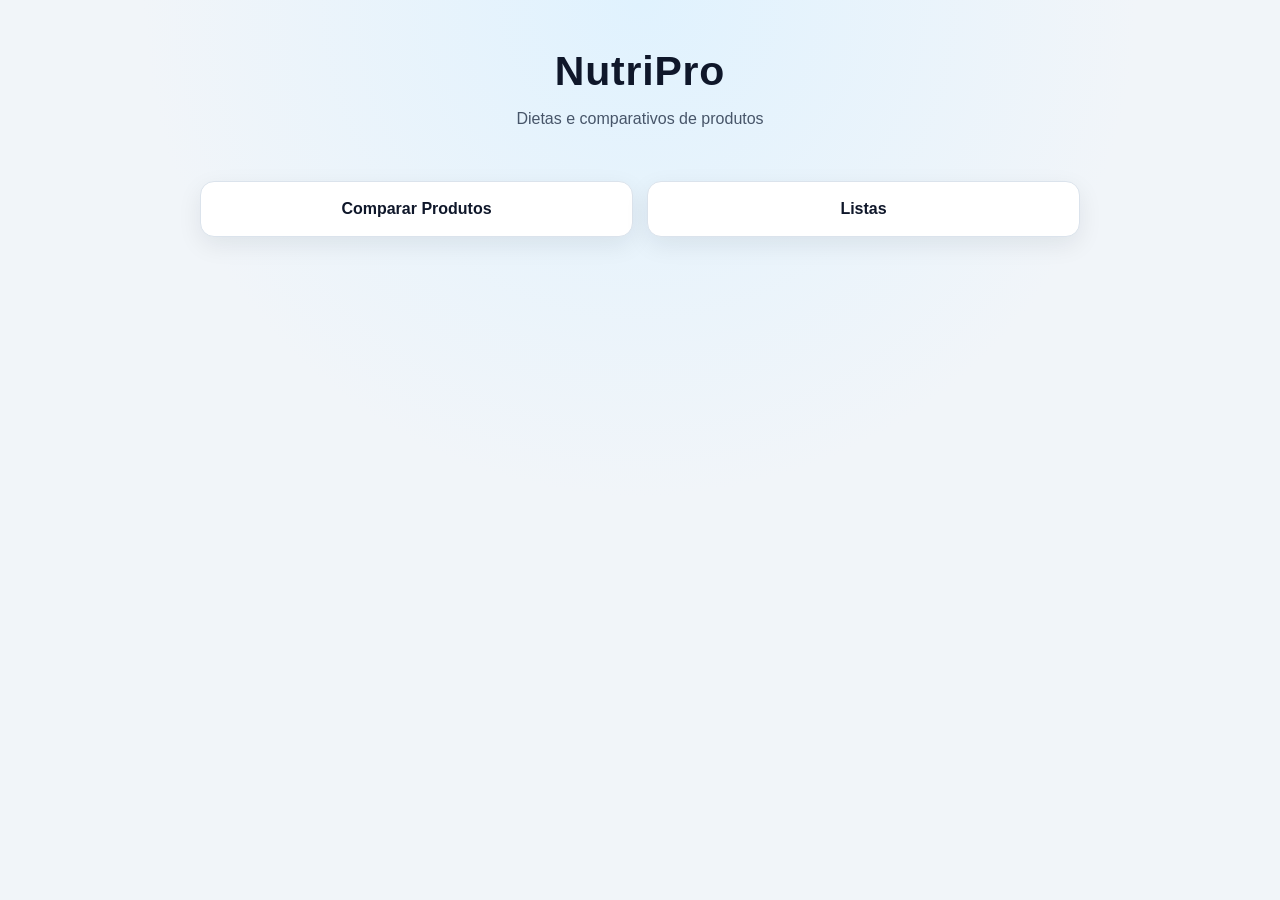
<file: Home/index.html>
<!DOCTYPE html>
<html lang="pt-br">
<head>
    <meta charset="UTF-8">
    <meta name="viewport" content="width=device-width, initial-scale=1.0">
    <title>NutriPro</title>
    <link rel="stylesheet" href="home.css">
</head>
<body>
    <header class="page-header">
        <h1>NutriPro</h1>
        <p>Dietas e comparativos de produtos</p>
    </header>

    <main class="home-main">
        <nav aria-label="Navegação principal">
            <ul class="menu-links">
                <li><a href="Comparativo/comp.html">Comparar Produtos</a></li>
                <li><a href="Listas/listas.html">Listas</a></li>
            </ul>
        </nav>
    </main>
</body>
</html>
</file>
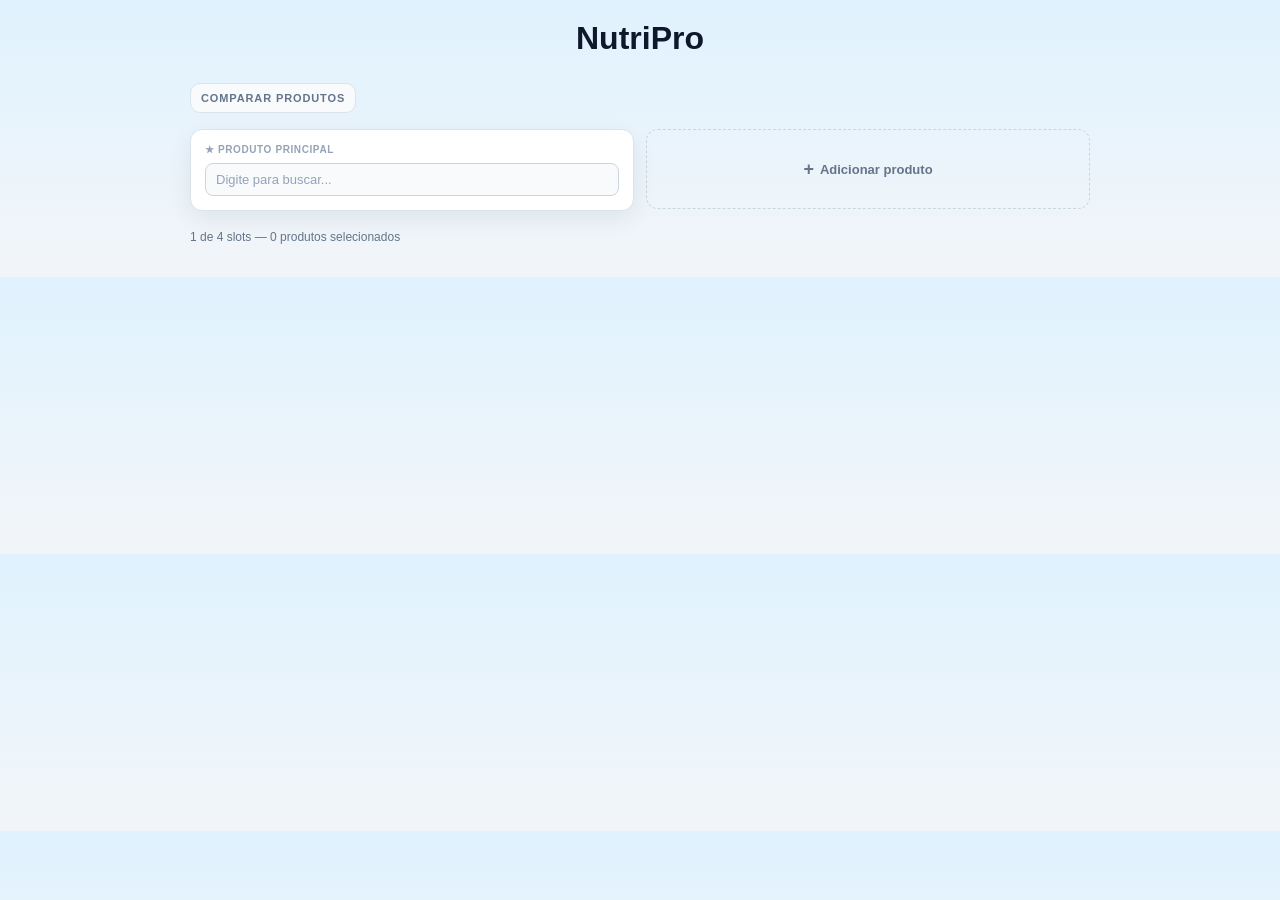
<file: Home/Comparativo/comp.html>
<!DOCTYPE html>
<html lang="pt-BR">
<head>
    <meta charset="UTF-8">
    <meta name="viewport" content="width=device-width, initial-scale=1.0">
    <title>Comparativo</title>
    <style>
    :root {
      --bg: #f1f5f9;
      --surface: #ffffff;
      --text: #0f172a;
      --muted: #64748b;
      --border: #dbe3ec;
      --primary: #0ea5e9;
    }

    * { box-sizing: border-box; margin: 0; padding: 0; }

    body {
      font-family: Arial, Helvetica, sans-serif;
      background: linear-gradient(180deg, #e0f2fe 0%, var(--bg) 260px);
      color: var(--text);
      padding: 0 1rem 2rem;
    }

    header {
      text-align: center;
      padding: 20px 0 10px;
    }

    #comparador { max-width: 900px; margin: 1rem auto 0; }
    .cmp-header {
      font-size: 11px;
      font-weight: 700;
      letter-spacing: .08em;
      text-transform: uppercase;
      color: var(--muted);
      margin-bottom: 1rem;
      background: #f8fafc;
      border: 1px solid var(--border);
      border-radius: 10px;
      padding: 8px 10px;
      display: inline-block;
    }
    .slots-grid { display: grid; grid-template-columns: repeat(auto-fit, minmax(220px, 1fr)); gap: 12px; align-items: start; }

    .slot-card {
      background: var(--surface);
      border: 1px solid var(--border);
      border-radius: 12px;
      padding: 14px;
      position: relative;
      animation: fadeIn .18s ease;
      box-shadow: 0 8px 24px rgba(15, 23, 42, 0.07);
    }
    .slot-label { font-size: 10px; font-weight: 700; color: #94a3b8; text-transform: uppercase; letter-spacing: .06em; margin-bottom: 8px; }
    .slot-remove { position: absolute; top: 8px; right: 8px; background: none; border: none; cursor: pointer; color: #94a3b8; font-size: 16px; line-height: 1; padding: 0 4px; border-radius: 4px; }
    .slot-remove:hover { color: #334155; background: #f1f5f9; }

    .input-wrap { position: relative; }
    .slot-input { width: 100%; font-size: 13px; padding: 8px 28px 8px 10px; border: 1px solid #cbd5e1; border-radius: 8px; background: #f8fafc; color: var(--text); outline: none; transition: border-color .2s; }
    .slot-input:focus { border-color: var(--primary); box-shadow: 0 0 0 3px rgba(14, 165, 233, .2); }
    .slot-input::placeholder { color: #94a3b8; }
    .input-clear { position: absolute; right: 7px; top: 50%; transform: translateY(-50%); background: none; border: none; cursor: pointer; color: #94a3b8; font-size: 14px; line-height: 1; padding: 2px 4px; display: none; }
    .input-clear:hover { color: #334155; }

    .dropdown { position: absolute; top: calc(100% + 4px); left: 0; right: 0; background: var(--surface); border: 1px solid #cbd5e1; border-radius: 10px; z-index: 100; max-height: 220px; overflow-y: auto; box-shadow: 0 8px 20px rgba(0,0,0,.09); display: none; }
    .dd-item { display: flex; align-items: center; gap: 10px; padding: 8px 10px; cursor: pointer; border-bottom: 1px solid #f1f5f9; font-size: 13px; }
    .dd-item:last-child { border-bottom: none; }
    .dd-item:hover { background: #f8fafc; }
    .dd-thumb { width: 32px; height: 32px; object-fit: contain; border-radius: 4px; background: #f1f5f9; flex-shrink: 0; }
    .dd-thumb-placeholder { width: 32px; height: 32px; border-radius: 4px; background: #f1f5f9; flex-shrink: 0; }
    .dd-name { font-weight: 600; color: var(--text); white-space: nowrap; overflow: hidden; text-overflow: ellipsis; }
    .dd-brand { font-size: 11px; color: var(--muted); }
    .dd-msg { padding: 10px; font-size: 13px; color: var(--muted); text-align: center; }

    .selected-chip { display: flex; align-items: center; gap: 8px; background: #f8fafc; border-radius: 8px; padding: 6px 8px; margin-top: 8px; border: 1px solid var(--border); }
    .chip-img { width: 24px; height: 24px; object-fit: contain; border-radius: 3px; }
    .chip-name { flex: 1; font-size: 12px; font-weight: 600; color: #1e293b; white-space: nowrap; overflow: hidden; text-overflow: ellipsis; }
    .chip-clear { background: none; border: none; cursor: pointer; color: #94a3b8; font-size: 14px; padding: 0 2px; line-height: 1; }
    .chip-clear:hover { color: #334155; }

    .nutri-all { margin-top: 8px; border: 1px solid var(--border); border-radius: 8px; overflow: hidden; }
    .nutri-title { background: #f8fafc; color: var(--muted); font-size: 11px; font-weight: 700; letter-spacing: .03em; padding: 7px 8px; }
    .nutri-list { max-height: 280px; overflow-y: auto; }
    .nutri-row { display: flex; justify-content: space-between; gap: 8px; padding: 6px 8px; font-size: 12px; border-top: 1px solid #eef2f7; }
    .nutri-row:first-child { border-top: none; }
    .nutri-key { color: #334155; text-transform: capitalize; }
    .nutri-value { color: #0f172a; font-weight: 700; text-align: right; }

    .add-btn { display: flex; align-items: center; justify-content: center; gap: 6px; background: none; border: 1px dashed #cbd5e1; border-radius: 12px; padding: 14px; cursor: pointer; color: var(--muted); font-size: 13px; font-weight: 600; min-height: 80px; width: 100%; transition: background .15s, border-color .15s, color .15s; }
    .add-btn:hover { background: #f8fafc; border-color: var(--primary); color: #0f172a; }

    .cmp-footer { margin-top: 1rem; }
    .counter { font-size: 12px; color: var(--muted); }

    @keyframes fadeIn { from { opacity: 0; transform: scale(.96); } to { opacity: 1; transform: scale(1); } }
</style>
</head>
<body>
    <header>
        <h1>NutriPro</h1>
    </header>

    <main class="comparador-container">
      <div id="comparador">
        <p class="cmp-header">Comparar produtos</p>
        <div class="slots-grid" id="slots-grid"></div>
        <div class="cmp-footer">
          <span class="counter" id="counter"></span>
        </div>
      </div>
    </main>

    <script>
  (function () {
    const MAX = 4;
    const OFF_URL = "https://world.openfoodfacts.org/cgi/search.pl";
    let slots = [{ id: 1, value: "", product: null, primary: true }];
    const timers = {};

    function normalizeText(text) {
      return (text ?? "")
        .toString()
        .normalize("NFD")
        .replace(/[\u0300-\u036f]/g, "")
        .toLowerCase()
        .trim();
    }

    async function searchOFF(query) {
      const normalizedQuery = normalizeText(query);
      const params = new URLSearchParams({
        search_terms: normalizedQuery,
        search_simple: "1",
        action: "process",
        json: "1",
        page_size: "24",
        lc: "pt",
        fields: "id,product_name,brands,image_small_url,nutriments",
      });

      const res = await fetch(`${OFF_URL}?${params}`);
      const data = await res.json();
      const products = data.products ?? [];

      const ranked = products
        .map((product) => {
          const name = normalizeText(product.product_name);
          const brand = normalizeText(product.brands);
          const nameStarts = name.startsWith(normalizedQuery);
          const nameContains = name.includes(normalizedQuery);
          const brandContains = brand.includes(normalizedQuery);
          const score = nameStarts ? 3 : nameContains ? 2 : brandContains ? 1 : 0;
          return { product, score };
        })
        .filter((entry) => entry.score > 0)
        .sort((a, b) => b.score - a.score)
        .map((entry) => entry.product);

      return ranked.length ? ranked.slice(0, 8) : products.slice(0, 8);
    }

    const NUTRI_LABELS_PT = {
      energy: "Energia",
      "energy-kcal": "Energia (kcal)",
      "energy-kj": "Energia (kJ)",
      fat: "Gorduras totais",
      "saturated-fat": "Gorduras saturadas",
      "monounsaturated-fat": "Gorduras monoinsaturadas",
      "polyunsaturated-fat": "Gorduras poli-insaturadas",
      trans: "Gorduras trans",
      carbohydrates: "Carboidratos",
      sugars: "Açúcares",
      sucrose: "Sacarose",
      glucose: "Glicose",
      fructose: "Frutose",
      lactose: "Lactose",
      maltose: "Maltose",
      starch: "Amido",
      fiber: "Fibras",
      proteins: "Proteínas",
      salt: "Sal",
      sodium: "Sódio",
      cholesterol: "Colesterol",
      calcium: "Cálcio",
      iron: "Ferro",
      vitamin_a: "Vitamina A",
      vitamin_c: "Vitamina C",
      vitamin_d: "Vitamina D",
      vitamin_e: "Vitamina E",
      "nova-group": "Grupo NOVA",
      "nutrition-score-fr": "Pontuação nutricional (FR)",
    };

    function formatNutriLabel(key) {
      const suffix = key.endsWith("_100g")
        ? " (100g)"
        : key.endsWith("_serving")
          ? " (porção)"
          : "";

      const baseKey = key
        .replace(/_100g$/i, "")
        .replace(/_serving$/i, "")
        .replace(/_value$/i, "")
        .toLowerCase();

      const translated = NUTRI_LABELS_PT[baseKey];
      if (translated) return `${translated}${suffix}`;

      return `${baseKey
        .replace(/_/g, " ")
        .replace(/-/g, " ")
        .trim()}${suffix}`;
    }

    function extractNutriments(product) {
      const nutriments = product.nutriments ?? {};
      const items = [];

      Object.entries(nutriments).forEach(([rawKey, rawValue]) => {
        if (rawValue == null || rawValue === "") return;
        if (/_unit$/i.test(rawKey)) return;

        const type = typeof rawValue;
        if (type !== "number" && type !== "string") return;

        const key = rawKey.trim();
        const value = type === "number" ? Number(rawValue.toFixed(2)) : rawValue;

        const baseKey = key
          .replace(/_100g$/i, "")
          .replace(/_serving$/i, "")
          .replace(/_value$/i, "");

        const unit = nutriments[`${baseKey}_unit`];
        const valueWithUnit = unit && !String(value).includes(unit) ? `${value} ${unit}` : `${value}`;

        items.push({
          label: formatNutriLabel(key),
          value: valueWithUnit,
        });
      });

      return items.sort((a, b) => a.label.localeCompare(b.label, "pt-BR"));
    }

    function renderChip(slot) {
      const p = slot.product;
      const img = p.image_small_url
        ? `<img class="chip-img" src="${p.image_small_url}" alt="" />`
        : "";
      return `<div class="selected-chip">
        ${img}
        <span class="chip-name">${escHtml((p.product_name || "Sem nome").substring(0, 32))}</span>
        <button class="chip-clear" data-clear="${slot.id}" aria-label="Limpar">×</button>
      </div>`;
    }

    function renderNutri(product) {
      const nutriments = extractNutriments(product);
      if (!nutriments.length) {
        return `<div class="nutri-all"><div class="nutri-title">Informações nutricionais</div><div class="nutri-row"><span class="nutri-key">Sem dados disponíveis</span></div></div>`;
      }

      const rows = nutriments
        .map((item) => `<div class="nutri-row"><span class="nutri-key">${escHtml(item.label)}</span><span class="nutri-value">${escHtml(item.value)}</span></div>`)
        .join("");

      return `<div class="nutri-all">
        <div class="nutri-title">Informações nutricionais (${nutriments.length})</div>
        <div class="nutri-list">${rows}</div>
      </div>`;
    }

    function escHtml(str) {
      return String(str)
        .replace(/&/g, "&amp;")
        .replace(/</g, "&lt;")
        .replace(/>/g, "&gt;")
        .replace(/"/g, "&quot;");
    }

    function render() {
      const grid = document.getElementById("slots-grid");
      grid.innerHTML = "";

      slots.forEach((slot, idx) => {
        const labelText = slot.primary ? "★ Produto principal" : `Produto ${idx + 1}`;
        const card = document.createElement("div");
        card.className = "slot-card";
        card.dataset.slotId = slot.id;
        card.innerHTML = `
          <p class="slot-label">${labelText}</p>
          ${!slot.primary ? `<button class="slot-remove" data-remove="${slot.id}" aria-label="Remover slot">×</button>` : ""}
          <div class="input-wrap">
            <input class="slot-input" type="text" placeholder="Digite para buscar..." autocomplete="off"
              value="${escHtml(slot.value)}" data-slot="${slot.id}" aria-label="Buscar ${labelText}" />
            <button class="input-clear" data-input-clear="${slot.id}" aria-label="Limpar campo"
              style="display:${slot.value ? "block" : "none"}">×</button>
            <div class="dropdown" id="dd-${slot.id}"></div>
          </div>
          <div id="product-info-${slot.id}">
            ${slot.product ? renderChip(slot) + renderNutri(slot.product) : ""}
          </div>`;
        grid.appendChild(card);

        const input = card.querySelector(".slot-input");
        const clearBtn = card.querySelector(".input-clear");
        const dd = card.querySelector(".dropdown");

        input.addEventListener("input", (e) => {
          const val = e.target.value;
          slot.value = val;
          clearBtn.style.display = val ? "block" : "none";
          if (val.length < 2) { dd.style.display = "none"; return; }
          dd.style.display = "block";
          dd.innerHTML = `<div class="dd-msg">Buscando...</div>`;
          clearTimeout(timers[slot.id]);
          timers[slot.id] = setTimeout(async () => {
            if (!slot.value || slot.value.length < 2) { dd.style.display = "none"; return; }
            try {
              const results = await searchOFF(slot.value);
              if (!results.length) { dd.innerHTML = `<div class="dd-msg">Nenhum resultado</div>`; return; }
              dd.innerHTML = "";
              results.forEach((p) => {
                const item = document.createElement("div");
                item.className = "dd-item";
                item.innerHTML = `
                  ${p.image_small_url
                    ? `<img class="dd-thumb" src="${p.image_small_url}" alt="" />`
                    : `<div class="dd-thumb-placeholder"></div>`}
                  <div style="min-width:0">
                    <div class="dd-name">${escHtml((p.product_name || "Sem nome").substring(0, 40))}</div>
                    ${p.brands ? `<div class="dd-brand">${escHtml(p.brands.substring(0, 28))}</div>` : ""}
                  </div>`;
                item.addEventListener("mousedown", (event) => {
                  event.preventDefault();
                  const selectedName = p.product_name || "";
                  slot.value = selectedName;
                  slot.product = p;
                  input.value = selectedName;
                  clearBtn.style.display = "block";
                  dd.style.display = "none";
                  document.getElementById(`product-info-${slot.id}`).innerHTML =
                    renderChip(slot) + renderNutri(p);
                  updateFooter();
                });
                dd.appendChild(item);
              });
            } catch {
              dd.innerHTML = `<div class="dd-msg">Erro na busca</div>`;
            }
          }, 420);
          updateFooter();
        });

        input.addEventListener("blur", () => setTimeout(() => { dd.style.display = "none"; }, 150));
        input.addEventListener("focus", () => {
          if (slot.value.length >= 2 && !slot.product) dd.style.display = "block";
        });
      });

      if (slots.length < MAX) {
        const btn = document.createElement("button");
        btn.className = "add-btn";
        btn.innerHTML = `<span style="font-size:18px;line-height:1">+</span> Adicionar produto`;
        btn.addEventListener("click", () => {
          slots.push({ id: Date.now(), value: "", product: null, primary: false });
          render();
          setTimeout(() => {
            const inputs = document.querySelectorAll(".slot-input");
            inputs[inputs.length - 1].focus();
          }, 50);
        });
        grid.appendChild(btn);
      }

      grid.addEventListener("click", (e) => {
        const removeId = e.target.dataset.remove;
        const clearId = e.target.dataset.inputClear ?? e.target.dataset.clear;
        if (removeId) {
          slots = slots.filter((s) => s.id != removeId);
          render();
        }
        if (clearId) {
          const slot = slots.find((s) => s.id == clearId);
          if (slot) {
            slot.value = "";
            slot.product = null;
            render();
          }
        }
      });

      updateFooter();
    }

    function updateFooter() {
      const filled = slots.filter((s) => s.product).length;
      document.getElementById("counter").textContent =
        `${slots.length} de ${MAX} slots — ${filled} produto${filled !== 1 ? "s" : ""} selecionado${filled !== 1 ? "s" : ""}`;
    }

    render();
  })();
  </script>
</body>
</html>
</file>
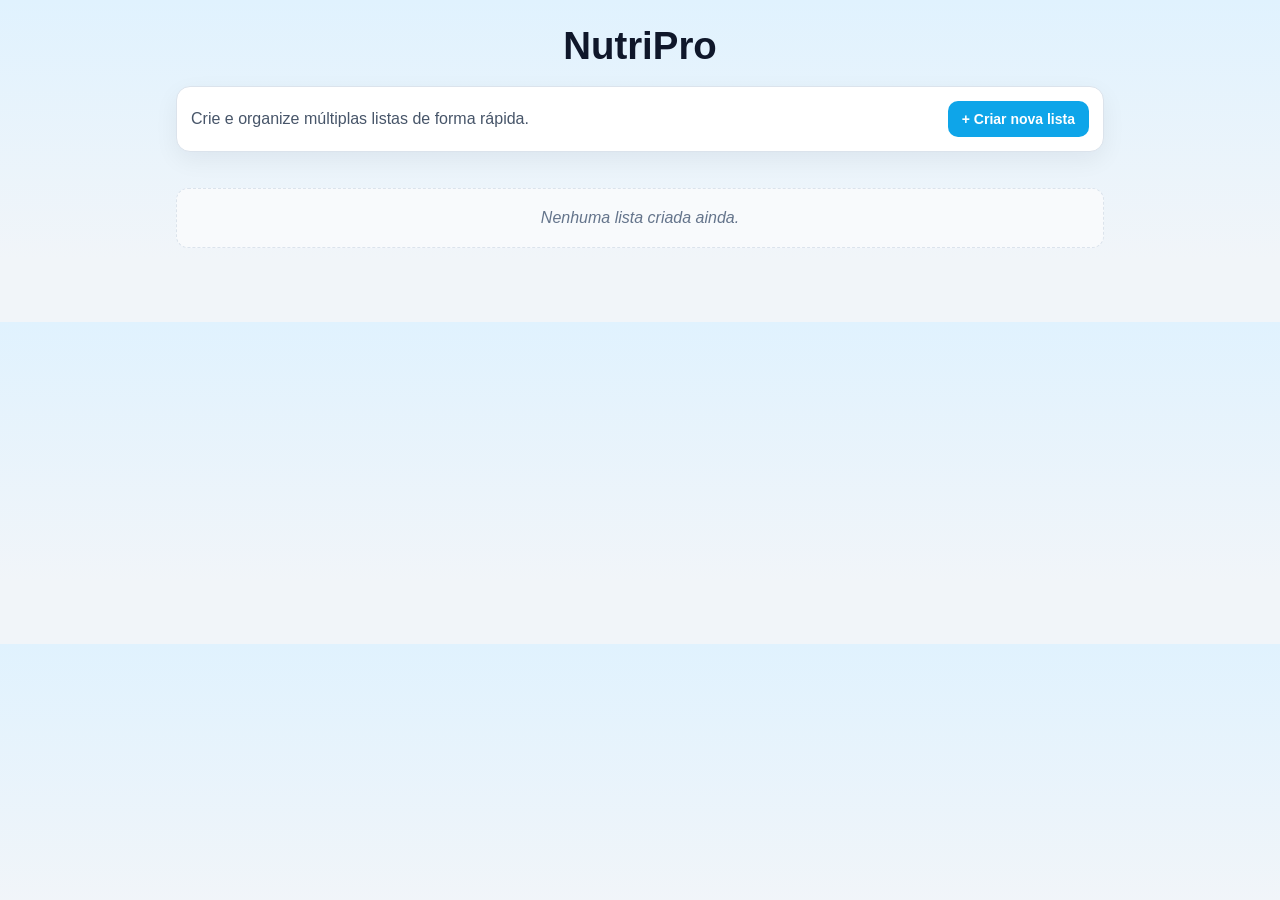
<file: Home/Listas/listas.html>
<!DOCTYPE html>
<html lang="pt-BR">
<head>
    <meta charset="UTF-8">
    <meta name="viewport" content="width=device-width, initial-scale=1.0">
    <title>Listas</title>
    <style>
        :root {
            color-scheme: light;
            --bg: #f1f5f9;
            --surface: #ffffff;
            --text: #0f172a;
            --muted: #475569;
            --border: #dbe3ec;
            --primary: #0ea5e9;
            --primary-dark: #0284c7;
        }

        * {
            box-sizing: border-box;
        }

        body {
            margin: 0;
            font-family: Arial, Helvetica, sans-serif;
            background: linear-gradient(180deg, #e0f2fe 0%, var(--bg) 260px);
            color: var(--text);
        }

        header {
            text-align: center;
            padding: 24px 20px 0;
        }

        header h1 {
            margin: 0;
            font-size: clamp(1.9rem, 3vw, 2.5rem);
        }

        main {
            max-width: 960px;
            margin: 18px auto;
            padding: 0 16px 40px;
        }

        .toolbar {
            display: flex;
            justify-content: space-between;
            align-items: center;
            gap: 12px;
            margin-bottom: 20px;
            flex-wrap: wrap;
            background: var(--surface);
            border: 1px solid var(--border);
            border-radius: 14px;
            padding: 14px;
            box-shadow: 0 8px 24px rgba(15, 23, 42, 0.06);
        }

        .toolbar p {
            margin: 0;
            color: var(--muted);
            line-height: 1.4;
        }

        .btn {
            border: none;
            border-radius: 10px;
            padding: 10px 14px;
            font-size: 14px;
            cursor: pointer;
            transition: transform 0.15s, filter 0.2s;
        }

        .btn:hover {
            filter: brightness(0.95);
            transform: translateY(-1px);
        }

        .btn-primary {
            background: var(--primary);
            color: white;
            font-weight: 700;
        }

        .btn-secondary {
            background: #e5e7eb;
            color: #111827;
            font-weight: 600;
        }

        #listasContainer {
            display: grid;
            grid-template-columns: repeat(auto-fit, minmax(260px, 1fr));
            gap: 16px;
            align-items: start;
        }

        .lista-card {
            background: var(--surface);
            border-radius: 12px;
            padding: 16px;
            box-shadow: 0 6px 22px rgba(31, 41, 55, 0.08);
            border: 1px solid var(--border);
        }

        .lista-header {
            display: flex;
            justify-content: space-between;
            align-items: center;
            gap: 10px;
            margin-bottom: 12px;
        }

        .lista-title {
            margin: 0;
            font-size: 18px;
            line-height: 1.2;
            word-break: break-word;
        }

        .lista-items {
            margin: 0;
            padding-left: 18px;
            min-height: 24px;
        }

        .lista-items li {
            margin-bottom: 6px;
        }

        .empty {
            font-style: italic;
            color: #64748b;
            padding: 20px;
            border: 1px dashed var(--border);
            border-radius: 12px;
            background: #f8fafc;
            text-align: center;
            grid-column: 1 / -1;
        }

        .item-form {
            display: flex;
            gap: 8px;
            margin-top: 12px;
        }

        .item-input {
            flex: 1;
            min-width: 0;
            padding: 8px;
            border-radius: 8px;
            border: 1px solid #cbd5e1;
        }

        .item-input:focus-visible {
            outline: 3px solid rgba(14, 165, 233, 0.28);
            border-color: var(--primary-dark);
        }
</style>
</head>
<body>
    <header>
        <h1>NutriPro</h1>
        
    </header>

    <main>
        <section class="toolbar">
            <p>Crie e organize múltiplas listas de forma rápida.</p>
            <button id="criarListaBtn" class="btn btn-primary" type="button">+ Criar nova lista</button>
        </section>

        <section id="listasContainer" aria-live="polite"></section>
    </main>

    <script>
        const listasContainer = document.getElementById('listasContainer');
        const criarListaBtn = document.getElementById('criarListaBtn');

        function mostrarMensagemVazia() {
            if (listasContainer.children.length === 0) {
                listasContainer.innerHTML = '<p class="empty">Nenhuma lista criada ainda.</p>';
            }
        }

        function limparMensagemVazia() {
            const emptyText = listasContainer.querySelector('.empty');
            if (emptyText) {
                emptyText.remove();
            }
        }

        function adicionarItem(ul, input) {
            const texto = input.value.trim();

            if (!texto) {
                return;
            }

            const item = document.createElement('li');
            item.textContent = texto;
            ul.appendChild(item);
            input.value = '';
        }

        function criarLista() {
            const nomeLista = prompt('Digite o nome da nova lista:');

            if (!nomeLista || !nomeLista.trim()) {
                return;
            }

            limparMensagemVazia();

            const card = document.createElement('article');
            card.className = 'lista-card';

            const header = document.createElement('div');
            header.className = 'lista-header';

            const titulo = document.createElement('h2');
            titulo.className = 'lista-title';
            titulo.textContent = nomeLista.trim();

            const removerBtn = document.createElement('button');
            removerBtn.type = 'button';
            removerBtn.className = 'btn btn-secondary';
            removerBtn.textContent = 'Remover';
            removerBtn.addEventListener('click', () => {
                card.remove();
                mostrarMensagemVazia();
            });

            header.appendChild(titulo);
            header.appendChild(removerBtn);

            const ul = document.createElement('ul');
            ul.className = 'lista-items';

            const form = document.createElement('form');
            form.className = 'item-form';

            const input = document.createElement('input');
            input.className = 'item-input';
            input.type = 'text';
            input.placeholder = 'Adicionar item';
            input.setAttribute('aria-label', `Adicionar item para ${nomeLista.trim()}`);

            const addBtn = document.createElement('button');
            addBtn.type = 'submit';
            addBtn.className = 'btn btn-primary';
            addBtn.textContent = 'Adicionar';

            form.appendChild(input);
            form.appendChild(addBtn);

            form.addEventListener('submit', (event) => {
                event.preventDefault();
                adicionarItem(ul, input);
            });

            card.appendChild(header);
            card.appendChild(ul);
            card.appendChild(form);

            listasContainer.appendChild(card);
        }

        criarListaBtn.addEventListener('click', criarLista);
        mostrarMensagemVazia();
    </script>
</body>
</html>
</file>
<file: Home/home.css>
:root {
    color-scheme: light;
    --bg: #f1f5f9;
    --surface: #ffffff;
    --text: #0f172a;
    --muted: #475569;
    --primary: #0ea5e9;
    --primary-dark: #0284c7;
    --ring: rgba(14, 165, 233, 0.25);
}

* {
    box-sizing: border-box;
}

body {
    margin: 0;
    min-height: 100vh;
    font-family: Arial, Helvetica, sans-serif;
    background: radial-gradient(circle at top, #e0f2fe, var(--bg) 45%);
    color: var(--text);
}

.page-header {
    text-align: center;
    padding: 48px 20px 20px;
}

.page-header h1 {
    margin: 0;
    font-size: clamp(2rem, 3.2vw, 2.8rem);
    letter-spacing: 0.02em;
}

.page-header p {
    margin: 12px auto 0;
    color: var(--muted);
    max-width: 620px;
    line-height: 1.5;
}

.home-main {
    max-width: 920px;
    margin: 10px auto 0;
    padding: 20px;
}

.menu-links {
    list-style: none;
    margin: 0;
    padding: 0;
    display: grid;
    gap: 14px;
    grid-template-columns: repeat(auto-fit, minmax(240px, 1fr));
}

.menu-links a {
    display: block;
    text-decoration: none;
    background: var(--surface);
    color: var(--text);
    border: 1px solid #dbe3ec;
    border-radius: 14px;
    padding: 18px;
    font-weight: 700;
    text-align: center;
    box-shadow: 0 8px 24px rgba(15, 23, 42, 0.08);
    transition: transform 0.2s ease, box-shadow 0.2s ease, border-color 0.2s ease;
}

.menu-links a:hover {
    transform: translateY(-2px);
    border-color: var(--primary);
    box-shadow: 0 14px 26px rgba(2, 132, 199, 0.2);
}

.menu-links a:focus-visible {
    outline: 3px solid var(--ring);
    border-color: var(--primary-dark);
}
</file>
